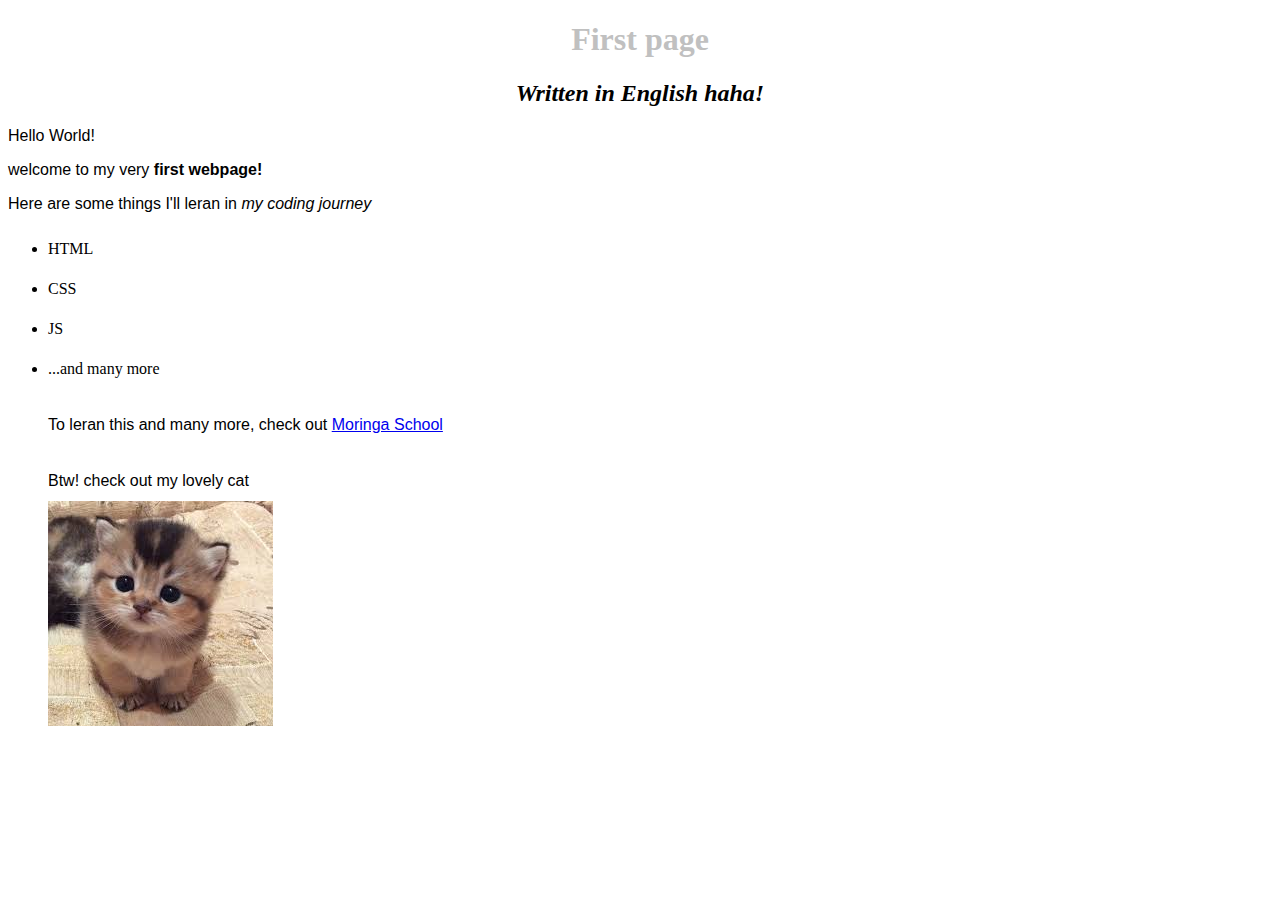
<file: index.html>
<!DOCTYPE html>
<html>
<head>
  <title>My first webpage!</title>
  <link rel="stylesheet" href="css/style.css" type="text/css">
</head>
<body>
  <h1>First page</h1>
  <h2>Written in English haha!</h2>

  <p>Hello World!</p>
  <p>welcome to my very <strong>first webpage!</strong></p>
  <p>Here are some things I'll leran in  <em>my coding journey</em></p>
  <ul>
     <li>HTML</li>
     <li>CSS</li>
     <li>JS</li>
     <li>...and many more</li>
     <p>To leran this and many more, check out <a href="http://moringaschool.com/">Moringa School</a></p>
     <p>Btw! check out my lovely cat</br><img src="images.jpeg"></p>


  </ul>
</body>
</html>
</file>
<file: css/style.css>
h1 {
  color:#C0C0C0;
  text-align: center;
}
h2 {
  font-style: italic;
  text-align: center;
}
p {font-family: sans-serif;
}
ul {line-height: 40px;
}
</file>
